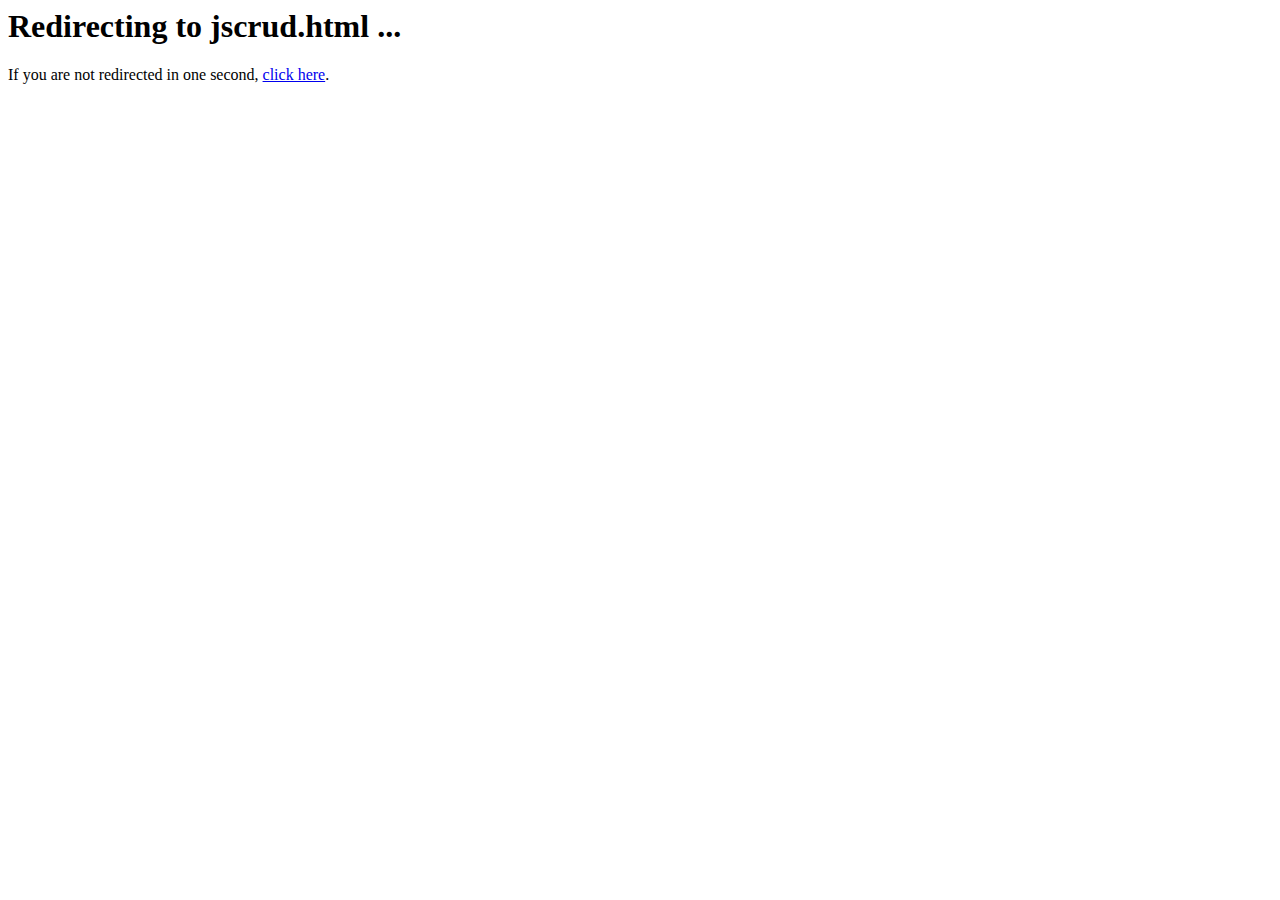
<file: tp4/index.html>
<head>
  <meta http-equiv="refresh" content="1; URL=jscrud.html" />
</head>

<body>
  <h1>Redirecting to <strong>jscrud.html</strong> ...</h1>
  <p>If you are not redirected in one second, <a href="https://www.bitdegree.org/">click here</a>.</p>
</body>
</file>
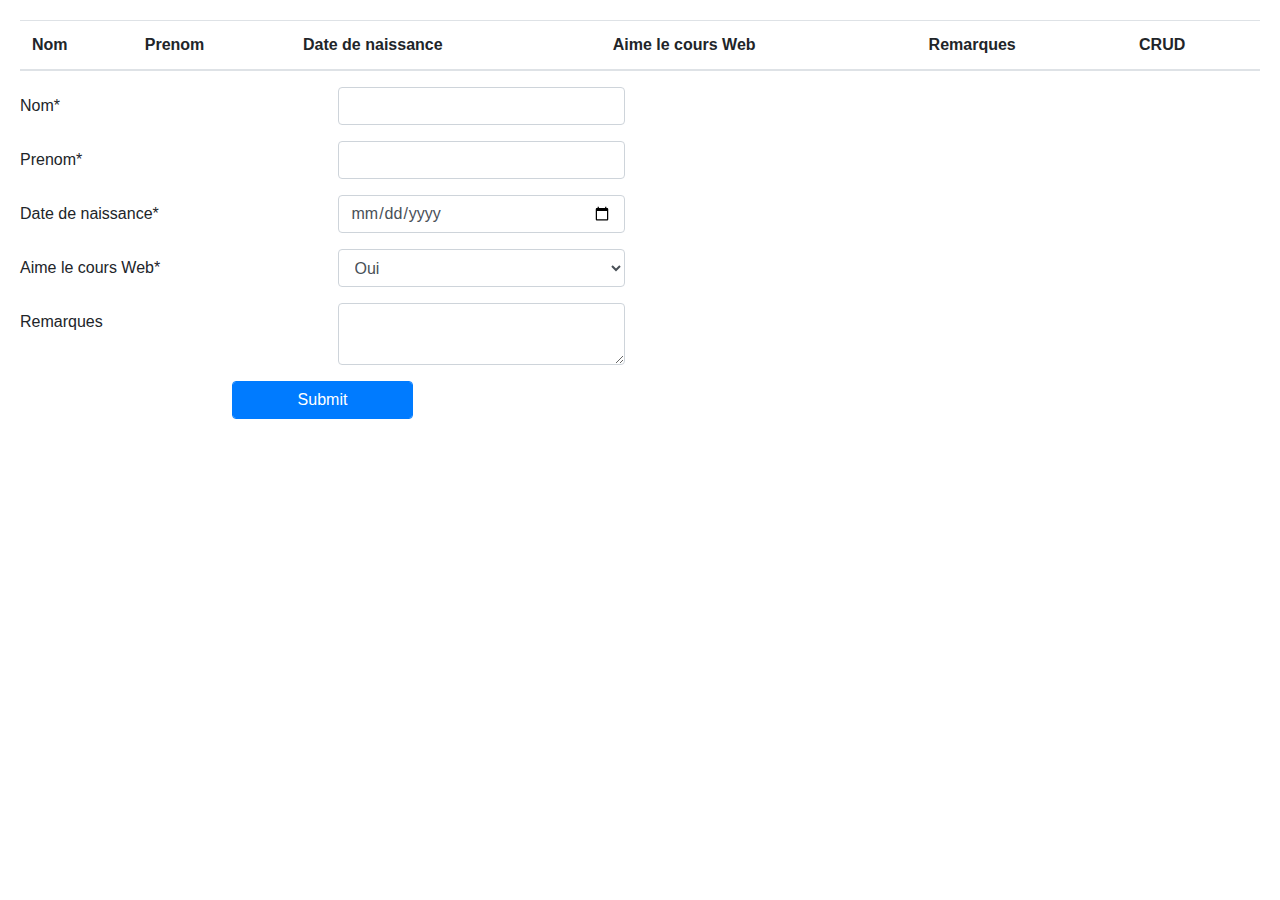
<file: tp4/jscrud.html>
<!DOCTYPE html>
<html lang="fr">

<head>
  <meta charset="utf-8" />
  <meta name="viewport" content="width=device-width, initial-scale=1, shrink-to-fit=no" />
  <link rel="stylesheet" href="style.css" />
  <link rel="stylesheet" href="https://stackpath.bootstrapcdn.com/bootstrap/4.3.1/css/bootstrap.min.css"
    integrity="sha384-ggOyR0iXCbMQv3Xipma34MD+dH/1fQ784/j6cY/iJTQUOhcWr7x9JvoRxT2MZw1T" crossorigin="anonymous" />
  <script src="https://code.jquery.com/jquery-3.4.1.min.js" crossorigin="anonymous"></script>
  <title>tabletest</title>
</head>

<body>
  <table class="table" id="studentsTableBody">
    <thead>
      <tr>
        <th scope="col">Nom</th>
        <th scope="col">Prenom</th>
        <th scope="col">Date de naissance</th>
        <th scope="col">Aime le cours Web</th>
        <th scope="col">Remarques</th>
        <th scope="col">CRUD</th>
      </tr>
    </thead>
    <tbody></tbody>
  </table>
  <!-- ------------------- -->
  <!-- ------------------- -->
  <form id="addStudentForm" action="" onsubmit="onFormSubmit();">
    <!-- autocomplete="off" -->
    <div class="form-group row">
      <label for="nom" class="col-sm-3 col-form-label">Nom*</label>
      <div class="col-sm-3">
        <input type="text" class="form-control" id="nom" />
      </div>
    </div>
    <div class="form-group row">
      <label for="prenom" class="col-sm-3 col-form-label">Prenom*</label>
      <div class="col-sm-3">
        <input type="text" class="form-control" id="prenom" />
      </div>
    </div>
    <div class="form-group row">
      <label for="dateNaissance" class="col-sm-3 col-form-label">Date de naissance*</label>
      <div class="col-sm-3">
        <input type="date" class="form-control" id="dateNaissance" />
      </div>
    </div>
    <div class="form-group row">
      <label for="aimeCours" class="col-sm-3 col-form-label">Aime le cours Web*</label>
      <div class="col-sm-3">
        <select class="form-control" id="aimeCours">
          <option value="Oui" selected>Oui</option>
          <option value="Ouiiii">Ouiiii</option>
        </select>
      </div>
    </div>
    <div class="form-group row">
      <label for="remarques" class="col-sm-3 col-form-label">Remarques</label>
      <div class="col-sm-3">
        <textarea type="text" class="form-control" id="remarques"></textarea>
      </div>
    </div>
    <!-- ... -->
    <div class="form-group row">
      <span class="col-sm-2"></span>
      <div class="col-sm-2">
        <button type="submit" class="btn btn-primary form-control">
          Submit
        </button>
      </div>
    </div>
  </form>
  <script src="script.js"></script>
</body>

</html>
</file>
<file: tp4/style.css>
body {
  padding: 20px;
}

a {
  text-decoration: none;
  font-weight: 600;
  color: #4690e9;
}

h2 {
  color: #1D2840;
  font-weight: 700;
}

.table {
  margin-bottom: 100px;
}
</file>
